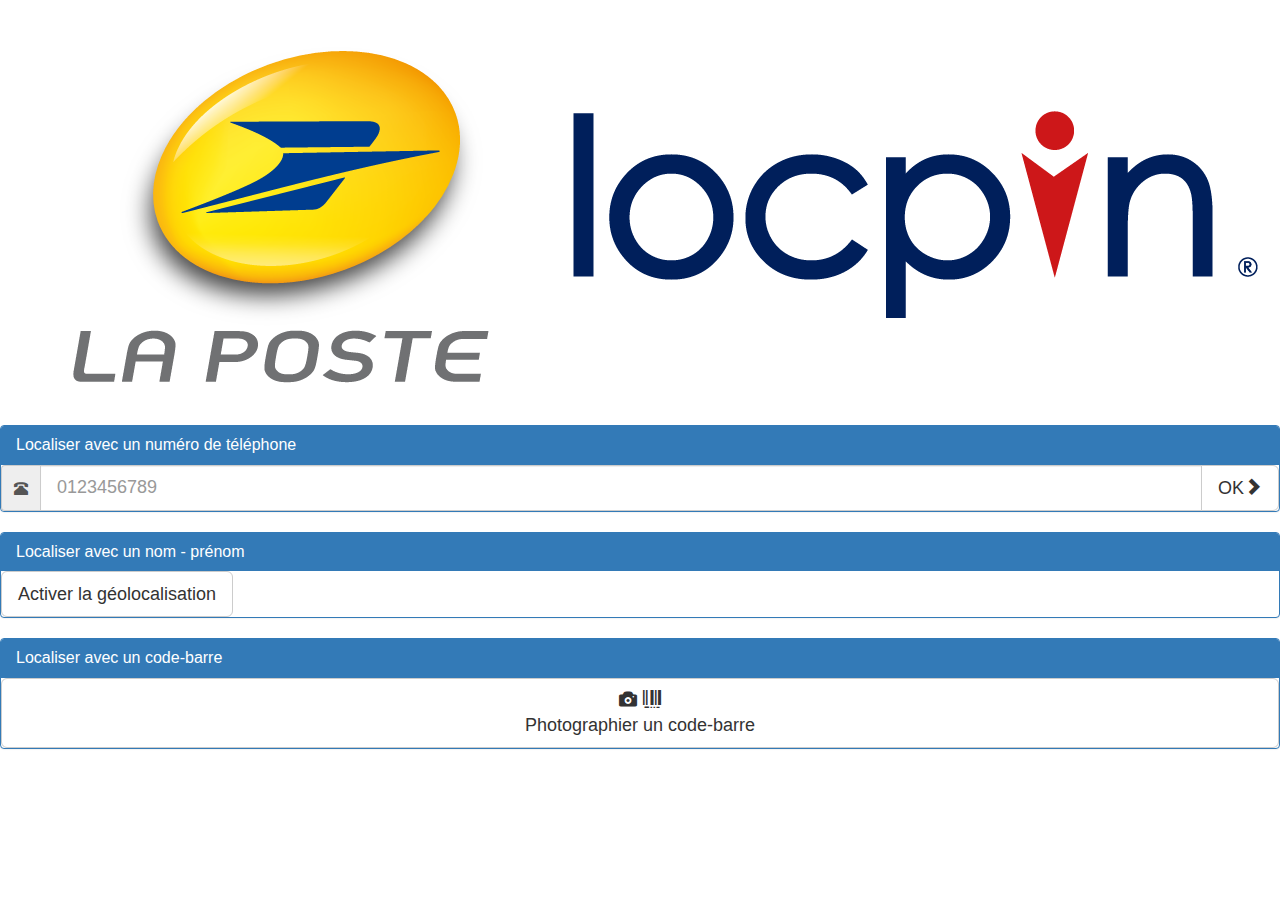
<file: index.html>
<!DOCTYPE html>
<html lang="en">
	<head>
		<meta charset="utf-8">
		<meta http-equiv="X-UA-Compatible" content="IE=edge">
		<meta name="viewport" content="width=device-width, initial-scale=1, maximum-scale=1, user-scalable=0"/>
		<!-- The above 3 meta tags *must* come first in the head; any other head content must come *after* these tags -->
		<title>Test Livraison Locpin</title>
		<!-- Bootstrap -->
		<link href="css/bootstrap.min.css" rel="stylesheet">
		<link href="css/style.css" rel="stylesheet">
	</head>
	<body>
		<div id="loading" class="alert alert-info" role="alert"><b>Un instant !</b> Chargement en cours...</div>

		<div class="logos"">
			<img alt="La Poste" class="singlelogo" src="assets/img/Logo-laposte.png">
			<img alt="Locpin" class="singlelogo" src="assets/img/locpin-r-cropped.png">
		</div>

		<div class="panel panel-primary">
			<div class="panel-heading">
				<h1 class="panel-title">Localiser avec un numéro de téléphone</h1>
			</div>
			<div class="panel-content ">
				<div class="input-group">
					<span class="input-group-addon" id="basic-addon3"><span class="glyphicon glyphicon-phone-alt" aria-hidden="true"></span></span>
					<input id="phoneInput" type="tel" pattern="^((\+\d{1,3}(-| )?\(?\d\)?(-| )?\d{1,5})|(\(?\d{2,6}\)?))(-| )?(\d{3,4})(-| )?(\d{4})(( x| ext)\d{1,5}){0,1}$" class="form-control input-lg" id="basic-url" aria-describedby="basic-addon3" placeholder="0123456789">
					<span class="input-group-btn">
						<button id="phoneBtn" class="btn btn-default btn-lg" type="button">OK<span class="glyphicon glyphicon-chevron-right"></button>
						</span>
					</div>
				</div>
			</div>
			<div class="panel panel-primary">
				<div class="panel-heading">
					<h1 class="panel-title">Localiser avec un nom - prénom</h1>
				</div>
				<div class="panel-content ">
					<button id="geolocBtn" class="btn btn-default btn-lg" role="button" data-parent="#accordion" href="#collapseOne" aria-expanded="true" aria-controls="collapseOne">
			          Activer la géolocalisation
			        </button>
			        <div id="collapseOne" class="panel-collapse collapse" role="tabpanel" aria-labelledby="headingOne">
				      <div class="panel-body">
						<div class="input-group">
							<span class="input-group-addon" id="basic-addon3"><span class="glyphicon glyphicon-user" aria-hidden="true"></span></span>
							<input id="personInput" class="form-control input-lg" id="basic-url" aria-describedby="basic-addon3" placeholder="Prénom Nom">
							<span class="input-group-btn">
								<button id="personBtn" class="btn btn-default btn-lg" type="button">OK<span class="glyphicon glyphicon-chevron-right"></button>
								</span>
							</div>
						</div>
				      </div>
				    </div>
				</div>
			<div class="panel panel-primary">
				<div class="panel-heading">
					<h1 class="panel-title">Localiser avec un code-barre</h1>
				</div>
				<div class="panel-content">
					<div class="btn-group btn-group-justified" role="group">
						<!-- Realtime barcode scanning! It's incomplete for now, but you can go ahead and try it. -->
						<!-- <div class="btn-group" role="group">
							<button id="quaggaBtn" type="button" class="btn btn-default btn-lg"><span class="glyphicon glyphicon-barcode"></span><br/>Scan</button>
						</div> -->
						<div class="btn-group" role="group">
							<div class="fake-btn">
								<label class="btn btn-default btn-file btn-lg label-btn"><span class="glyphicon glyphicon-camera"></span> <span class="glyphicon glyphicon-barcode"></span><br/>Photographier un code-barre<input id="photoBtn" type="file" accept="image/*" style="display:none;" capture>
							</label>
							</div>
						</div>
					</div>
				</div>
			</div>

			<p id="barcode"></p>

			<!-- Barcode Realtime Scan Modal (disabled) -->
			<div class="modal fade" id="scanModal" tabindex="-1" role="dialog" aria-labelledby="scanModalLabel">
				<div class="modal-dialog" role="document">
					<div class="modal-content">
						<div class="modal-header">
							<button type="button" class="close" data-dismiss="modal" aria-label="Close"><span aria-hidden="true">&times;</span></button>
							<h4 class="modal-title" id="scanModalLabel">Infos livraison</h4>
						</div>
						<div id="scanModalBody" class="modal-body">
							<div id="quaggaDiv"></div>
						</div>
						<div class="modal-footer">
							<p id="code"></p>
							<button type="button" class="btn btn-default" data-dismiss="modal">Fermer</button>
						</div>
					</div>
				</div>
			</div>
			
			<!-- Locpin Infos Modal -->
			<div class="modal fade" id="infosModal" tabindex="-1" role="dialog" aria-labelledby="myModalLabel">
				<div class="modal-dialog" role="document">
					<div class="modal-content">
						<div class="modal-header">
							<button type="button" class="close" data-dismiss="modal" aria-label="Close"><span aria-hidden="true">&times;</span></button>
							<h4 class="modal-title" id="myModalLabel">Infos livraison</h4>
						</div>
						<div id="modalBody" class="modal-body">
							<img src="assets/img/ajax-loader.gif" style="width: 10%; display: block; margin: 0 auto;"/>
						</div>
						<div class="modal-footer">
							<button type="button" class="btn btn-default" data-dismiss="modal">Fermer</button>
						</div>
					</div>
				</div>
			</div>

			<!-- Google Static Maps Image View Modal (disabled)-->
			<div class="modal fade" id="satelliteViewModal" tabindex="-1" role="dialog" aria-labelledby="satelliteViewLabel">
				<div class="modal-dialog" role="document">
					<div class="modal-content">
						<div class="modal-header">
							<button type="button" class="close" data-dismiss="modal" aria-label="Close"><span aria-hidden="true">&times;</span></button>
							<h4 class="modal-title" id="satelliteViewLabel">Photo satellite</h4>
						</div>
						<div id="satelliteViewContent" class="modal-body">
							<img src="assets/img/ajax-loader.gif" style="width: 100%; display: block; margin: 0 auto;"/>
						</div>
						<div class="modal-footer">
							<button type="button" class="btn btn-default" data-dismiss="modal">Retour</button>
						</div>
					</div>
				</div>
			</div>


		<!-- jQuery (necessary for Bootstrap's JavaScript plugins) -->
		<script src="js/jquery-3.2.1.min.js"></script>
		<!-- Include all compiled plugins (below), or include individual files as needed -->
		<script src="js/bootstrap.min.js"></script>
		<script src="js/quagga.js"></script>
		<script src="js/quagga_file_input.js"></script>
		<script src="js/mainpage.js"></script>
	</body>
</html>
</file>
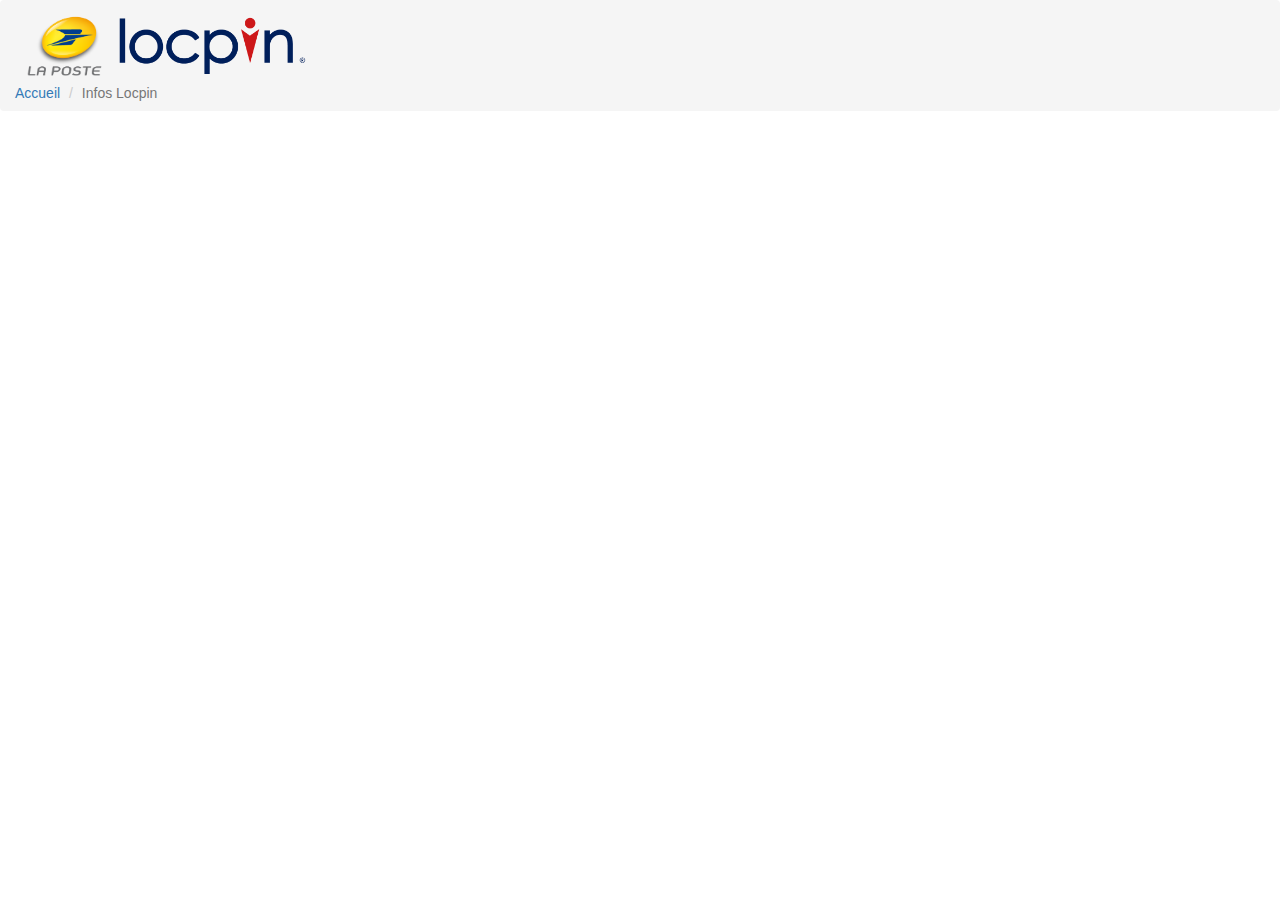
<file: infos.html>
<!DOCTYPE html>
<html lang="en">
  <head>
    <meta charset="utf-8">
    <meta http-equiv="X-UA-Compatible" content="IE=edge">
    <meta name="viewport" content="width=device-width, initial-scale=1">
    <!-- The above 3 meta tags *must* come first in the head; any other head content must come *after* these tags -->
    <title>Bootstrap 101 Template</title>

    <!-- Bootstrap -->
    <link href="css/bootstrap.min.css" rel="stylesheet">
    <link href="css/style.css" rel="stylesheet">
    <!-- HTML5 shim and Respond.js for IE8 support of HTML5 elements and media queries -->
    <!-- WARNING: Respond.js doesn't work if you view the page via file:// -->
    <!--[if lt IE 9]>
      <script src="https://oss.maxcdn.com/html5shiv/3.7.3/html5shiv.min.js"></script>
      <script src="https://oss.maxcdn.com/respond/1.4.2/respond.min.js"></script>
    <![endif]-->
  </head>
  <body>
   	<ol class="breadcrumb">
   		<div id="logos" style="text-align: justify;">
   			<img alt="La Poste" class="img-responsive" src="assets/img/Logo-laposte.png" style="max-width: 15%; max-height: 75px; display: inline-block;">
   			<img alt="Locpin" class="img-responsive" src="assets/img/locpin-r-cropped.png" style="max-width: 15%;  max-height: 75px; display: inline-block;">
   		</div>
	  	<li><a href="#">Accueil</a></li> 
	  	<li class="active">Infos Locpin</a></li>
	</ol>
    
    <div class="content" id="content">
    	
    </div>

    <!-- jQuery (necessary for Bootstrap's JavaScript plugins) -->
    <script src="https://ajax.googleapis.com/ajax/libs/jquery/1.12.4/jquery.min.js"></script>
    <!-- Include all compiled plugins (below), or include individual files as needed -->
    <script src="js/bootstrap.min.js"></script>
    <script src="js/quagga.js"></script>
    <script src="js/mainpage.js"></script>
  </body>
</html>
</file>
<file: css/style.css>
.btn-sq-lg {
  width: 100% !important;
  height: 150px !important;
}

.btn-sq {
  width: 100px !important;
  height: 100px !important;
  font-size: 10px;
}

.btn-sq-sm {
  width: 50px !important;
  height: 50px !important;
  font-size: 10px;
}

.btn-sq-xs {
  width: 25px !important;
  height: 25px !important;
  padding:2px;
}

/*.fake-btn {
  display: inline-flex;
  align-items: center;
  vertical-align:middle;
  width: 100%;
}

.label-btn{
  display: inline-flex;
  align-items: center;
  vertical-align:middle;
}*/
</file>
